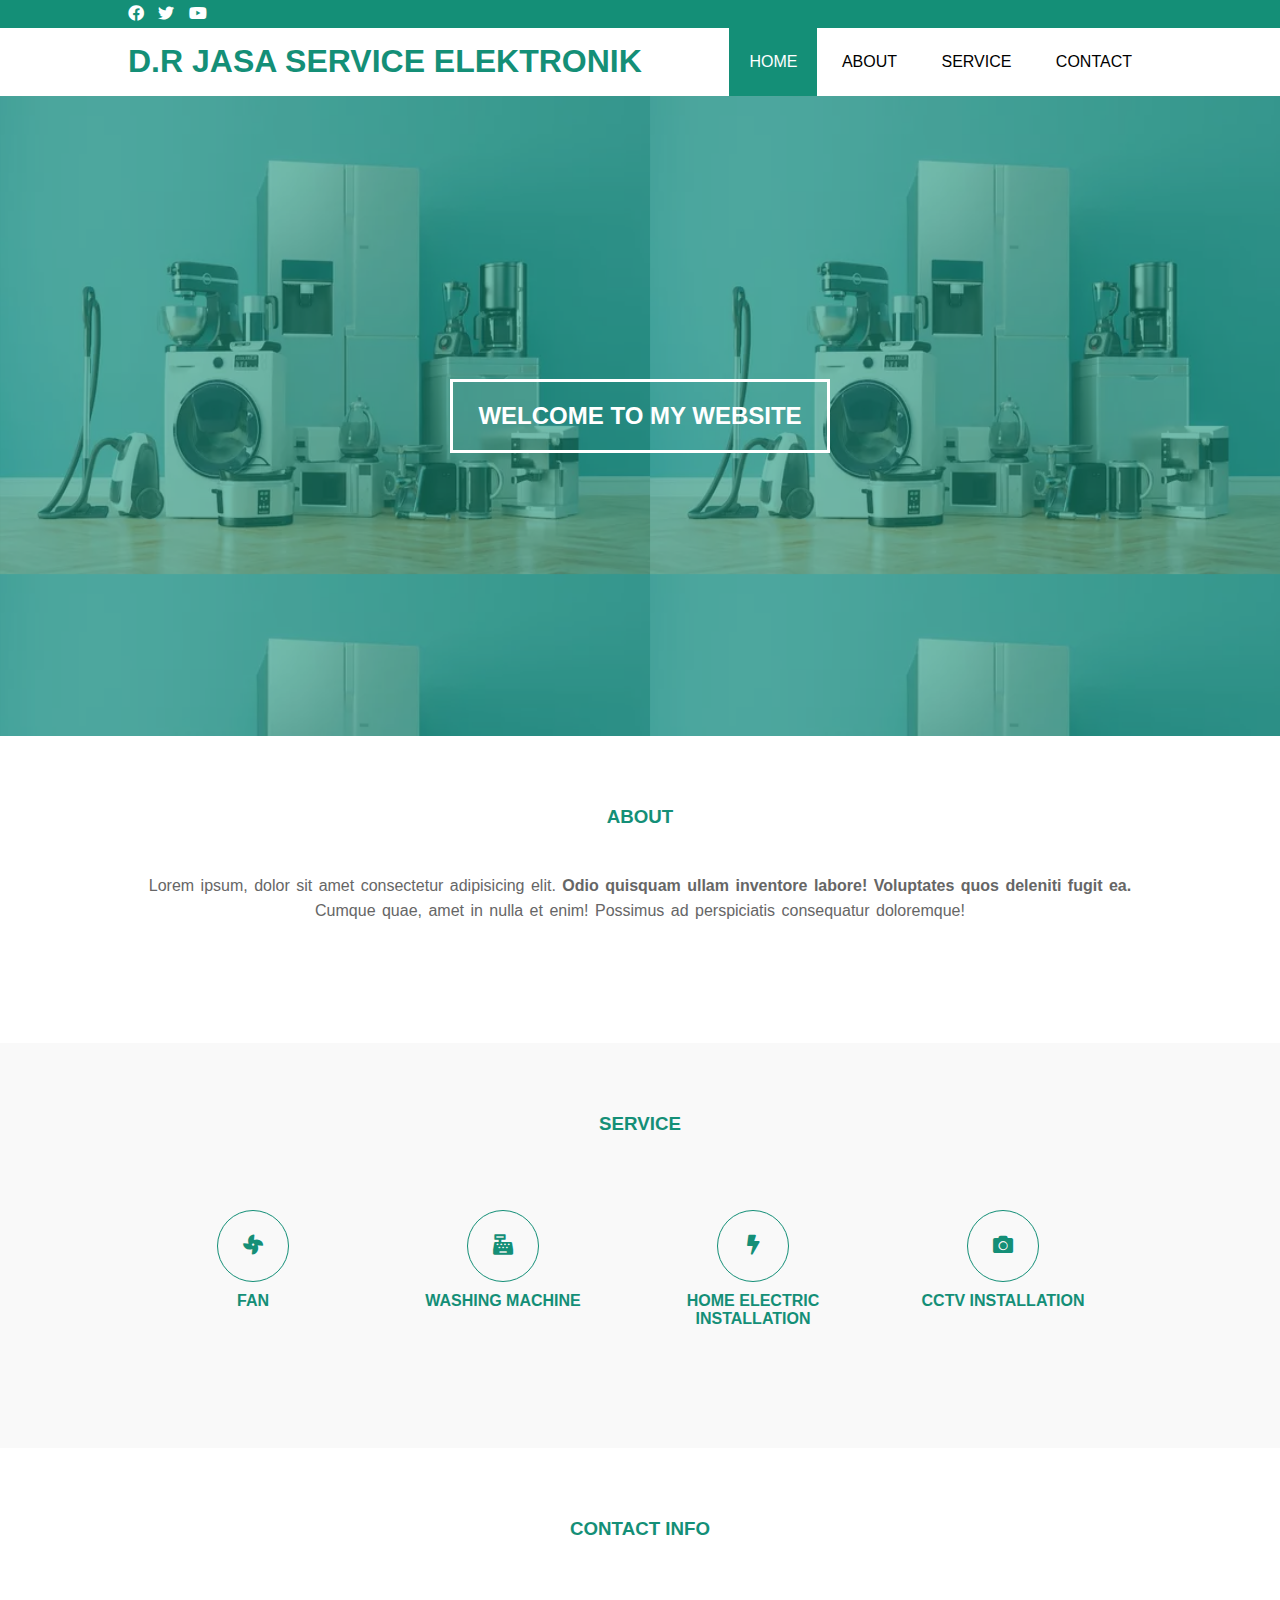
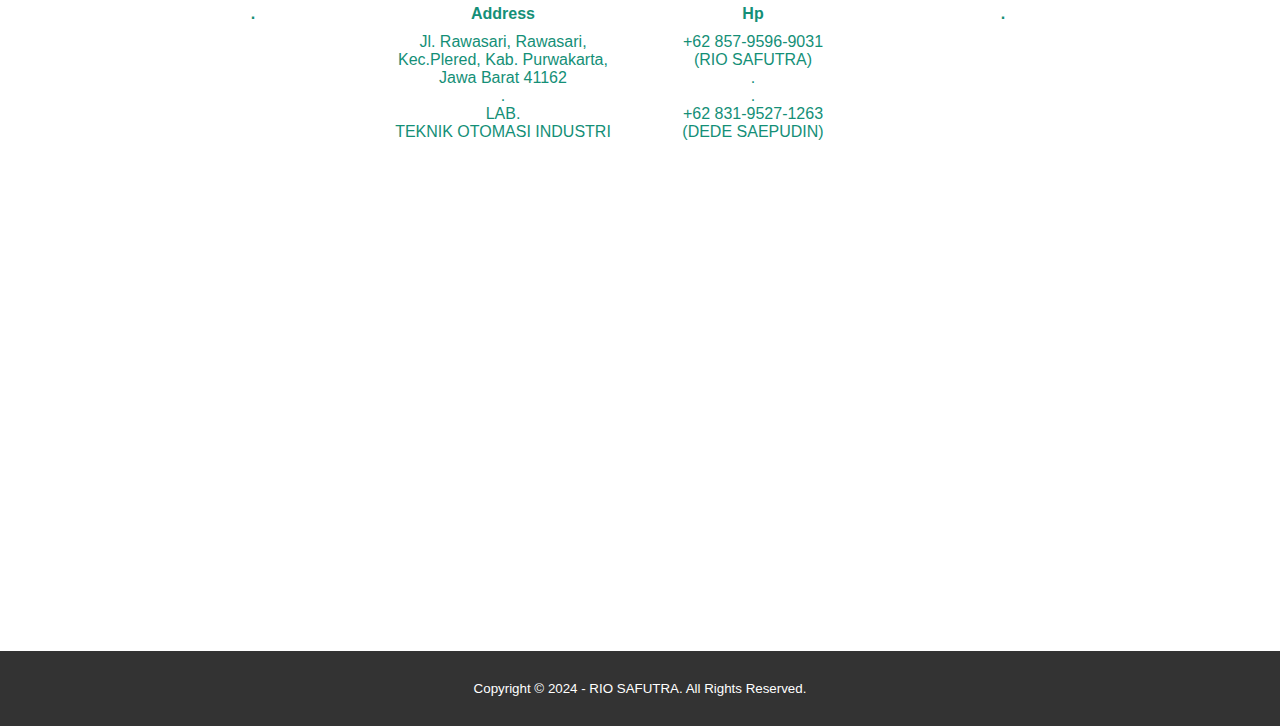
<file: index.html>
<html>
    <head>
        <meta charset="utf-8">
        <meta name="viewport" content="width=device-width, initial-scale=1">
        <title>RIO SAFUTRA</title>
        <link rel="stylesheet" type="text/css" href="css/style.css">
        <link rel="stylesheet" href="https://cdnjs.cloudflare.com/ajax/libs/font-awesome/5.13.0/css/all.min.css">
    </head>
<body>
        
        <!--header-->
        <div class="medsos">
            <div class="container">
                <ul>
                    <li><a href="#"><i class="fab fa-facebook"></i></a></li>
                    <li><a href="#"><i class="fab fa-twitter"></i></a></li>
                    <li><a href="#"><i class="fab fa-youtube"></i></a></li>
                </ul>
            </div>  

        </div>
        <header>
            <div class="container">
                <h1><a href="index.html">D.R JASA SERVICE ELEKTRONIK</a></h1>
                <ul>
                    <li class="active"><a href="index.html">HOME</a></li>
                    <li><a href="about.html">ABOUT</a></li>
                    <li><a href="service.html">SERVICE</a></li>
                    <li><a href="contact.html">CONTACT</a></li>
                </ul>
            </div>
        </header>

        <!--banner-->
        <section class="banner">
            <h2>WELCOME TO MY WEBSITE</h2>
        </section>
 
        <!--about-->
        <section class="about">
            <div class="container">
                <h3>ABOUT</h3>
                <p>Lorem ipsum, dolor sit amet consectetur adipisicing elit. 
                <strong>Odio quisquam ullam inventore labore! Voluptates quos deleniti fugit ea.</strong> Cumque quae,
                amet in nulla et enim! Possimus ad perspiciatis consequatur doloremque!</p>
            </div>
        </section>

       <!--service-->
       <section class="service">
        <div class="container">
            <h3>SERVICE</h3>
            <div class="box">
                <div class="col-4">
                    <div class="icon"><i class="fas fa-fan"></i></i></div>
                    <h4>FAN</h4>
                </div>
                <div class="col-4">
                    <div class="icon"><i class="fas fa-cash-register"></i></i></i></div>
                    <h4>WASHING MACHINE</h4>
                </div>
                <div class="col-4">
                    <div class="icon"><i class="faS fa-bolt"></i></i></div>
                    <h4>HOME ELECTRIC INSTALLATION</h4>
                </div>  
                <div class="col-4">
                    <div class="icon"><i class="fas fa-camera"></i></i></div>
                    <h4>CCTV INSTALLATION</h4>
                </div>
            </div>
        </div>

    </section>


         <!--contact-->
        <section>
            <div class="container">
                <h3>CONTACT INFO</h3>
                <div class="box">
                    <div class="col-4">
                        <h4>.</h4>
                    </div>
                    <div class="col-4">
                        <h4>Address</h4>
                        <p>Jl. Rawasari, Rawasari, Kec.Plered, Kab. Purwakarta, Jawa Barat 41162</p>
                        <p>.</p>
                        <p>LAB.</p>
                        <p>TEKNIK OTOMASI INDUSTRI</p>
                    </div>
                    <div class="col-4">
                        <h4>Hp</h4>
                        <p>+62 857-9596-9031</p>
                        <p> (RIO SAFUTRA)</p>
                        <p>.</p>
                        <p>.</p>
                        <p>+62 831-9527-1263</p>
                        <p> (DEDE SAEPUDIN)</p>
                    </div>
                    <div class="col-4">
                        <h4>.</h4>
                    </div>
                </div>
                <iframe src="https://www.google.com/maps/embed?pb=!1m14!1m8!1m3!1d833.083017795628!2d107.37047674162876!3d-6.667605172338266!3m2!1i1024!2i768!4f13.1!3m3!1m2!1s0x2e690f75b791d853%3A0xa0dbeebe900fe423!2sSMKN%201%20PLERED%20Purwakarta!5e0!3m2!1sid!2sid!4v1718074677558!5m2!1sid!2sid" width="100%" height="450" style="border:0;" allowfullscreen="" loading="lazy" referrerpolicy="no-referrer-when-downgrade"></iframe>
            </div>
        </section>

        <!--footer-->
        <footer>
            <div class="container">
                <small>Copyright &copy; 2024 - RIO SAFUTRA. All Rights Reserved.</small>
            </div>
        </footer>

</body>
</html>
</file>
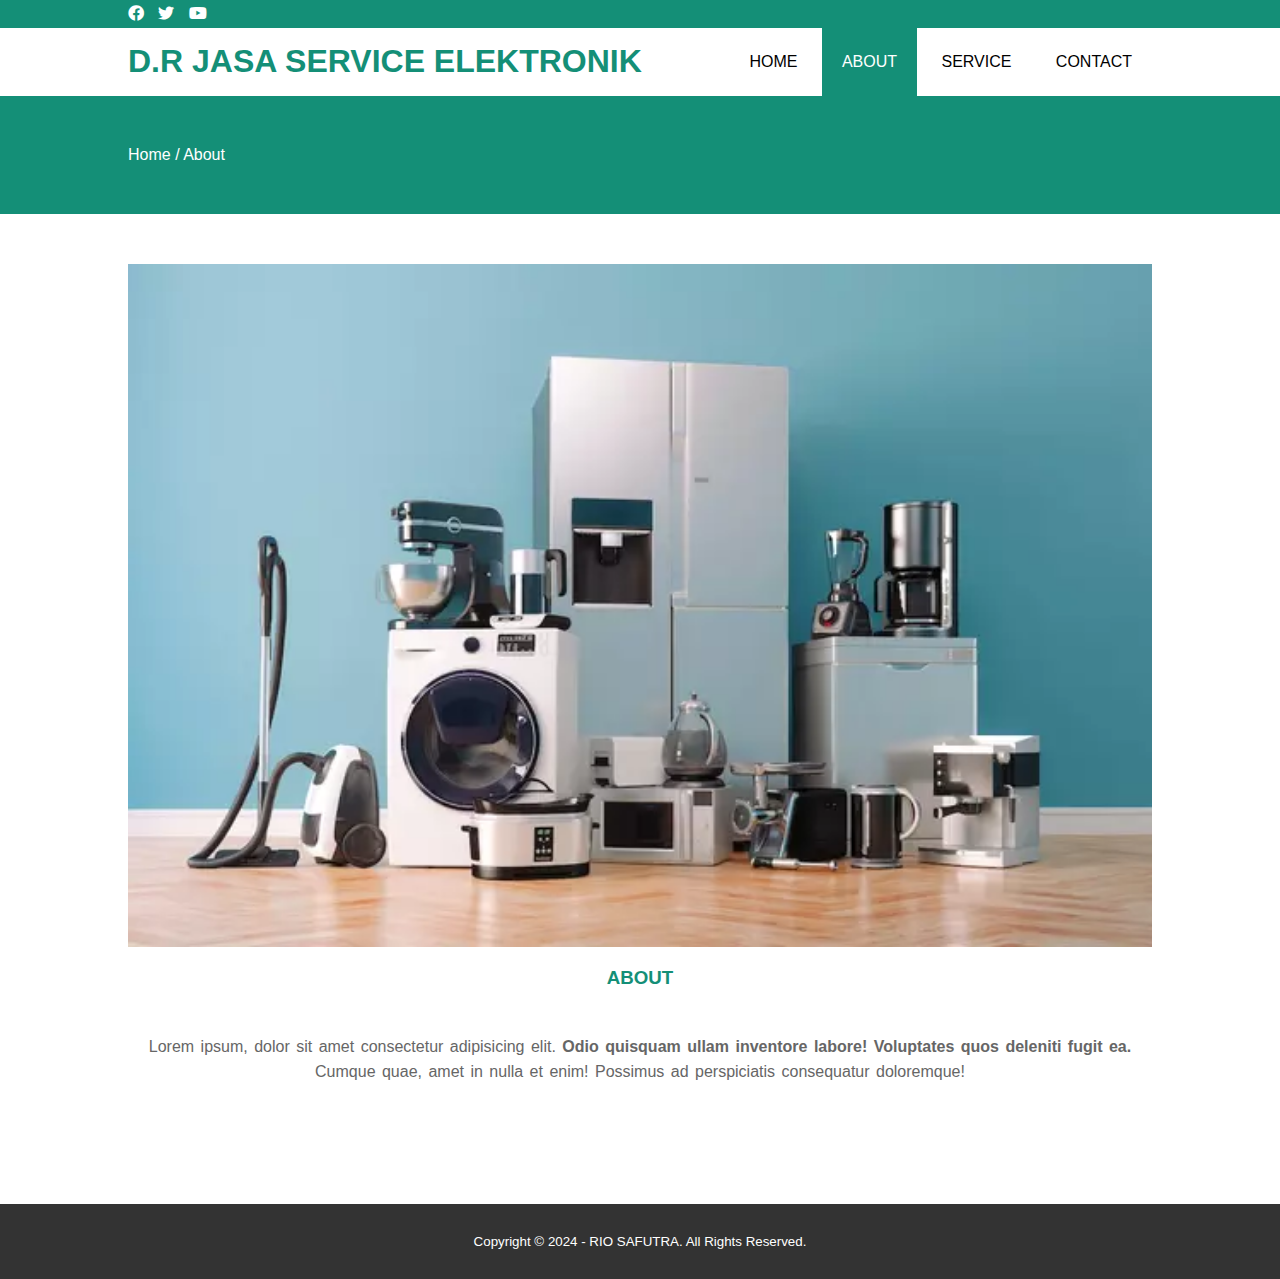
<file: about.html>
<html>
    <head>
        <meta charset="utf-8">
        <meta name="viewport" content="width=device-width, initial-scale=1">
        <title>RIO SAFUTRA</title>
        <link rel="stylesheet" type="text/css" href="css/style.css">
        <link rel="stylesheet" href="https://cdnjs.cloudflare.com/ajax/libs/font-awesome/5.13.0/css/all.min.css">
    </head>
<body>
        
        <!--header-->
        <div class="medsos">
            <div class="container">
                <ul>
                    <li><a href="#"><i class="fab fa-facebook"></i></a></li>
                    <li><a href="#"><i class="fab fa-twitter"></i></a></li>
                    <li><a href="#"><i class="fab fa-youtube"></i></a></li>
                </ul>
            </div>  

        </div>
        <header>
            <div class="container">
                <h1><a href="index.html">D.R JASA SERVICE ELEKTRONIK</a></h1>
                <ul>
                    <li><a href="index.html">HOME</a></li>
                    <li class="active"><a href="about.html">ABOUT</a></li>
                    <li><a href="service.html">SERVICE</a></li>
                    <li><a href="contact.html">CONTACT</a></li>
                </ul>
            </div>
        </header>

        <!--label-->
        <section class="label">
            <div class="container">
                <p>Home / About</p>
            </div>

        </section>

        <!--about-->
        <section class="about">
            <div class="container">
                <img src="img/service.png" width="100%">
                <h3>ABOUT</h3>
                <p>Lorem ipsum, dolor sit amet consectetur adipisicing elit. 
                <strong>Odio quisquam ullam inventore labore! Voluptates quos deleniti fugit ea.</strong> Cumque quae,
                amet in nulla et enim! Possimus ad perspiciatis consequatur doloremque!</p>
            </div>
        </section>

        <!--footer-->
        <footer>
            <div class="container">
                <small>Copyright &copy; 2024 - RIO SAFUTRA. All Rights Reserved.</small>
            </div>
        </footer>

</body>
</html>
</file>
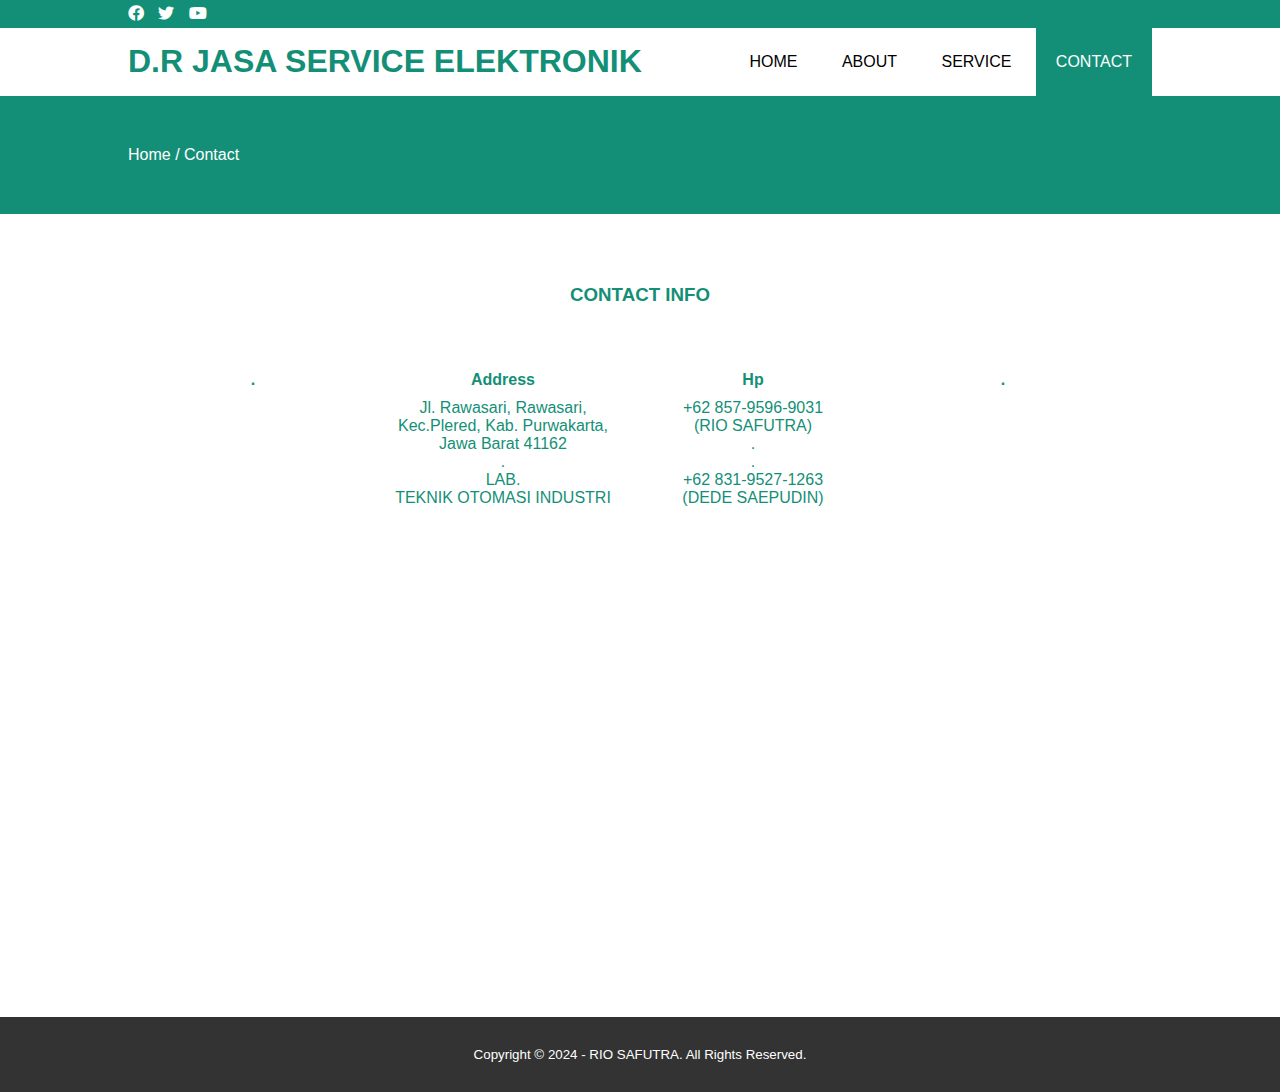
<file: contact.html>
<html>
    <head>
        <meta charset="utf-8">
        <meta name="viewport" content="width=device-width, initial-scale=1">
        <title>RIO SAFUTRA</title>
        <link rel="stylesheet" type="text/css" href="css/style.css">
        <link rel="stylesheet" href="https://cdnjs.cloudflare.com/ajax/libs/font-awesome/5.13.0/css/all.min.css">
    </head>
<body>
        
        <!--header-->
        <div class="medsos">
            <div class="container">
                <ul>
                    <li><a href="#"><i class="fab fa-facebook"></i></a></li>
                    <li><a href="#"><i class="fab fa-twitter"></i></a></li>
                    <li><a href="#"><i class="fab fa-youtube"></i></a></li>
                </ul>
            </div>  

        </div>
        <header>
            <div class="container">
                <h1><a href="index.html">D.R JASA SERVICE ELEKTRONIK</a></h1>
                <ul>
                    <li><a href="index.html">HOME</a></li>
                    <li><a href="about.html">ABOUT</a></li>
                    <li><a href="service.html">SERVICE</a></li>
                    <li class="active"><a href="contact.html">CONTACT</a></li>
                </ul>
            </div>
        </header>
        
        <!--label-->
        <section class="label">
            <div class="container">
                <p>Home / Contact</p>
            </div>

        </section>

        <!--contact-->
        <section>
            <div class="container">
                <h3>CONTACT INFO</h3>
                <div class="box">
                    <div class="col-4">
                        <h4>.</h4>
                    </div>
                    <div class="col-4">
                        <h4>Address</h4>
                        <p>Jl. Rawasari, Rawasari, Kec.Plered, Kab. Purwakarta, Jawa Barat 41162</p>
                        <p>.</p>
                        <p>LAB.</p>
                        <p>TEKNIK OTOMASI INDUSTRI</p>
                    </div>
                    <div class="col-4">
                        <h4>Hp</h4>
                        <p>+62 857-9596-9031</p>
                        <p> (RIO SAFUTRA)</p>
                        <p>.</p>
                        <p>.</p>
                        <p>+62 831-9527-1263</p>
                        <p> (DEDE SAEPUDIN)</p>
                    </div>
                    <div class="col-4">
                        <h4>.</h4>
                    </div>
                </div>
                <iframe src="https://www.google.com/maps/embed?pb=!1m14!1m8!1m3!1d833.083017795628!2d107.37047674162876!3d-6.667605172338266!3m2!1i1024!2i768!4f13.1!3m3!1m2!1s0x2e690f75b791d853%3A0xa0dbeebe900fe423!2sSMKN%201%20PLERED%20Purwakarta!5e0!3m2!1sid!2sid!4v1718074677558!5m2!1sid!2sid" width="100%" height="450" style="border:0;" allowfullscreen="" loading="lazy" referrerpolicy="no-referrer-when-downgrade"></iframe>
            </div>
        </section>

        <!--footer-->
        <footer>
            <div class="container">
                <small>Copyright &copy; 2024 - RIO SAFUTRA. All Rights Reserved.</small>
            </div>
        </footer>

</body>
</html>
</file>
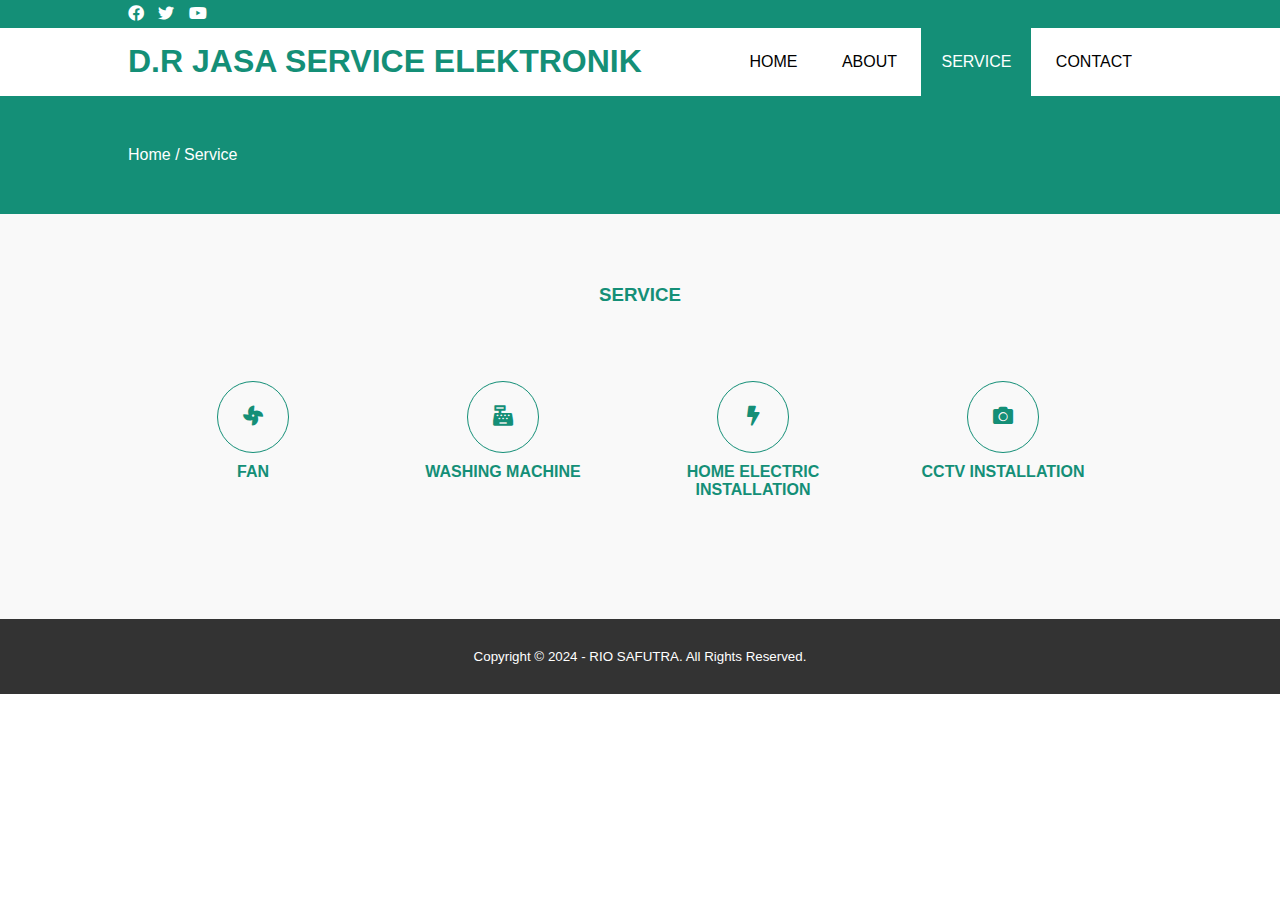
<file: service.html>
<html>
    <head>
        <meta charset="utf-8">
        <meta name="viewport" content="width=device-width, initial-scale=1">
        <title>RIO SAFUTRA</title>
        <link rel="stylesheet" type="text/css" href="css/style.css">
        <link rel="stylesheet" href="https://cdnjs.cloudflare.com/ajax/libs/font-awesome/5.13.0/css/all.min.css">
    </head>
<body>
        
        <!--header-->
        <div class="medsos">
            <div class="container">
                <ul>
                    <li><a href="#"><i class="fab fa-facebook"></i></a></li>
                    <li><a href="#"><i class="fab fa-twitter"></i></a></li>
                    <li><a href="#"><i class="fab fa-youtube"></i></a></li>
                </ul>
            </div>  

        </div>
        <header>
            <div class="container">
                <h1><a href="index.html">D.R JASA SERVICE ELEKTRONIK</a></h1>
                <ul>
                    <li><a href="index.html">HOME</a></li>
                    <li><a href="about.html">ABOUT</a></li>
                    <li class="active"><a href="service.html">SERVICE</a></li>
                    <li><a href="contact.html">CONTACT</a></li>
                </ul>
            </div>
        </header>

        <!--label-->
        <section class="label">
            <div class="container">
                <p>Home / Service</p>
            </div>

        </section>

        <!--service-->
        <section class="service">
            <div class="container">
                <h3>SERVICE</h3>
                <div class="box">
                    <div class="col-4">
                        <div class="icon"><i class="fas fa-fan"></i></i></div>
                        <h4>FAN</h4>
                    </div>
                    <div class="col-4">
                        <div class="icon"><i class="fas fa-cash-register"></i></i></i></div>
                        <h4>WASHING MACHINE</h4>
                    </div>
                    <div class="col-4">
                        <div class="icon"><i class="faS fa-bolt"></i></i></div>
                        <h4>HOME ELECTRIC INSTALLATION</h4>
                    </div>  
                    <div class="col-4">
                        <div class="icon"><i class="fas fa-camera"></i></i></div>
                        <h4>CCTV INSTALLATION</h4>
                    </div>
                </div>
            </div>

        </section>

        <!--footer-->
        <footer>
            <div class="container">
                <small>Copyright &copy; 2024 - RIO SAFUTRA. All Rights Reserved.</small>
            </div>
        </footer>

</body>
</html>
</file>
<file: css/style.css>
* {
    padding: 0;
    margin: 0;
    font-family: sans-serif;
}
a {
    color: inherit;
    text-decoration: none;
}
.medsos {
    padding:5px 0;
    background-color: #148f77;
}
.medsos ul li {
    display: inline-block;
    color: #fff;
    margin-right: 10px;
}   
.container {
    width: 80%;
    margin: 0 auto;
}
.container:after {
    content: '';
    display: block;
    clear: both;
}
header h1 {
    float: left;
    padding: 15px 0;
    color: #148f77;
}
header ul {
    float: right;
}
header ul li {
    display: inline-block   ;
}
header ul li a {
    padding: 25px 20px;
    display: inline-block   ;
}
header ul li a:hover {
    background-color: #148f77;
    color: white;
}
.active {
    background-color: #148f77;
    color: white;
}
.banner {
    height: 60vh;
    background-image: url('../img/service.png');
    background-size: 650px 478px;
    position: relative;
    display: flex;
    justify-content: center;
    align-items: center ;
}
.banner::after {
    content: '';    
    display: block;
    position: absolute;
    top: 0;
    left: 0;
    right: 0;
    bottom: 0;
    background-color: rgba(20, 143, 119, .6);
}
.banner h2 {
    color: white;
    z-index: 1;
    padding: 20px 25px;
    border: 3px solid;
}
section {
    padding: 50px 0;
}
section h3 {
    text-align: center;
    padding: 20px 0;
    color: #148f77;
    margin-bottom: 25px;
}
.about,
.service {
    padding-bottom: 100px;
}
.about p {
    color: #666;
    word-spacing: 2px;
    line-height: 25px;
    margin-bottom: 20px;
    text-align: center;
}
.service {
    background-color: #f9f9f9;
}
.box {
    color: #148f77;
}
.box ::after {
    content: '';
    display: block;
    clear: both;
}
.box .col-4 {
    width: 250px;
    padding: 10px;
    box-sizing: border-box;
    text-align: center;
    float: left;
}
 .icon {
    width: 70px;
    height: 70px;
    border: 1px solid;
    border-radius: 50%;
    text-align: center;
    font-size: 20px;
    margin: 0% auto;
    margin-top: 20px;
}
 .icon i {
    margin-top: 24px;
 }
.box .col-4 h4 {
    margin: 10px 0;
}
footer {
    padding: 30px 0;
    background-color: #333;
    color: #fff;
    text-align: center;
}
.label {
    background-color: #148f77;
    color: #fff;
}
@media screen and (max-width: 760px ) {
    .container {
        width: 90%;
    }
    header h1 {
        text-align: center;
        float: none;
    }
    header ul {
        text-align: center;
        float: none;
    }
    .box .col-4 {
        width: 100%;
        float: none;
        margin-bottom: 20px;
    }
}
</file>
